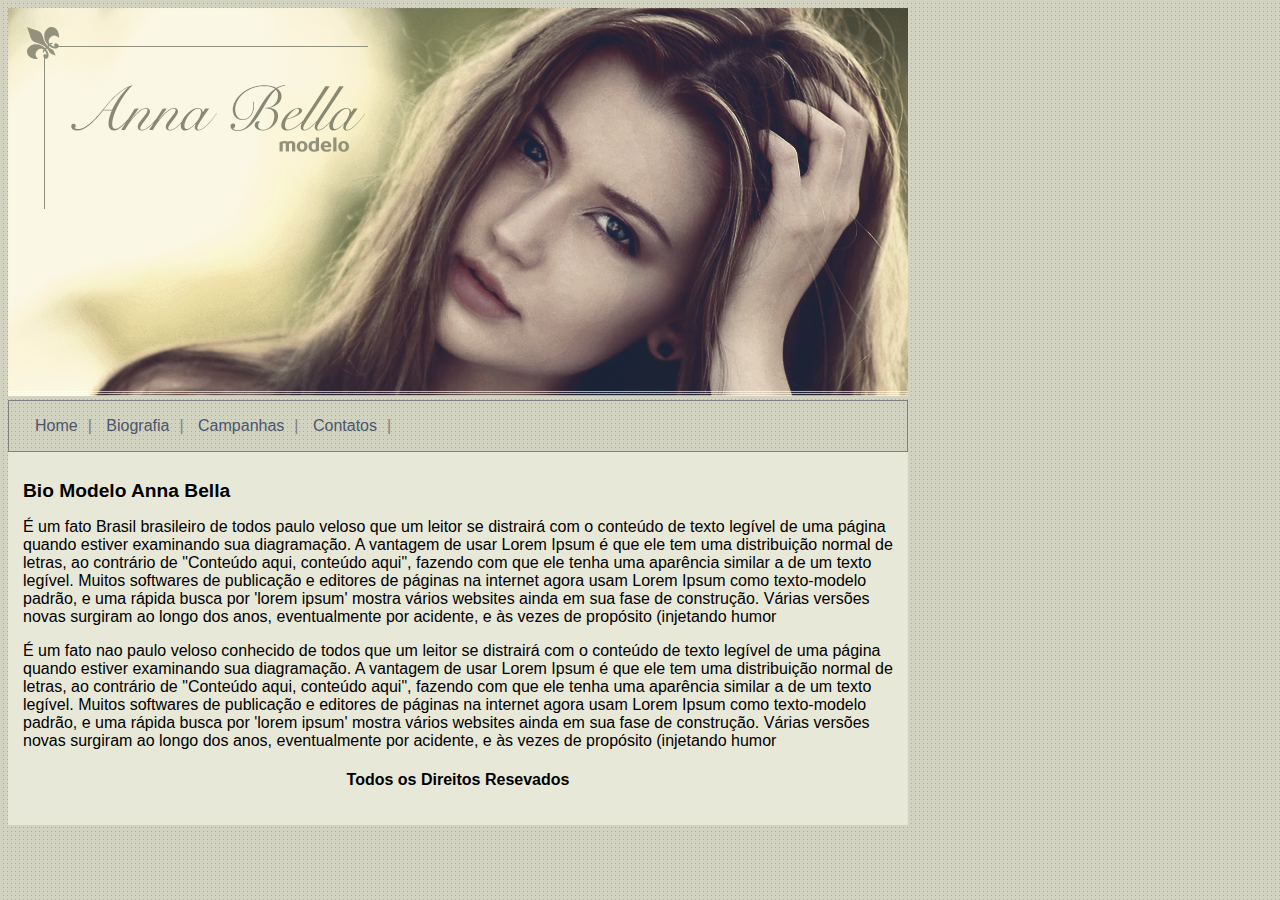
<file: index.html>
<!DOCTYPE html>
<html>
<head>
	<title>Home
      

   </title>
        

 <link rel="stylesheet" type="text/css" href="estilos.css">


</head>
<body class="fundo">
    <div>
       
        
        <img src="imagem/capa.png">
    </div>
   
  <div id="menu">
  	<a href="index.html">Home</a>|
  	<a href="biografia.html">Biografia</a>|
  	<a href="campanhas.html">Campanhas</a>|
  	<a href="contato.html">Contatos</a>|
  </div>
    <div id="texto">
    	<h1>
    		
    		Bio  Modelo Anna Bella 
    	</h1>
    <p>
    	
    	É um fato Brasil brasileiro de todos paulo veloso que um leitor se distrairá com o conteúdo de texto legível de uma página quando estiver examinando sua diagramação. A vantagem de usar Lorem Ipsum é que ele tem uma distribuição normal de letras, ao contrário de "Conteúdo aqui, conteúdo aqui", fazendo com que ele tenha uma aparência similar a de um texto legível. Muitos softwares de publicação e editores de páginas na internet agora usam Lorem Ipsum como texto-modelo padrão, e uma rápida busca por 'lorem ipsum' mostra vários websites ainda em sua fase de construção. Várias versões novas surgiram ao longo dos anos, eventualmente por acidente, e às vezes de propósito (injetando humor
    </p>

   <p >
   	

   	É um fato  nao paulo veloso conhecido de todos que um leitor se distrairá com o conteúdo de texto legível de uma página quando estiver examinando sua diagramação. A vantagem de usar Lorem Ipsum é que ele tem uma distribuição normal de letras, ao contrário de "Conteúdo aqui, conteúdo aqui", fazendo com que ele tenha uma aparência similar a de um texto legível. Muitos softwares de publicação e editores de páginas na internet agora usam Lorem Ipsum como texto-modelo padrão, e uma rápida busca por 'lorem ipsum' mostra vários websites ainda em sua fase de construção. Várias versões novas surgiram ao longo dos anos, eventualmente por acidente, e às vezes de propósito (injetando humor
   </p>
      <div >
      	<h4 class="centralizado">Todos os Direitos Resevados</h4>

      </div>
    </div>

</body>
</html>
</file>
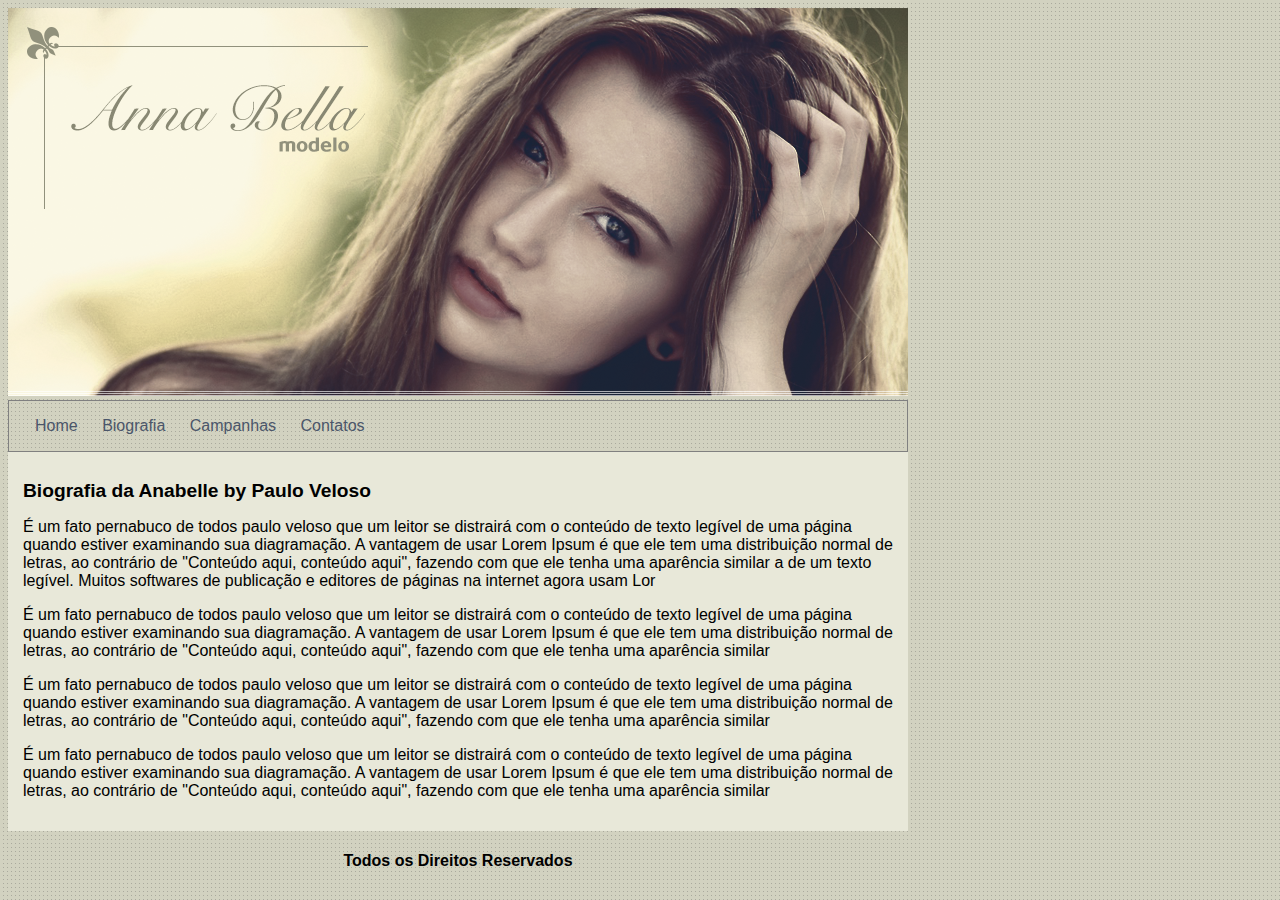
<file: biografia.html>
<!DOCTYPE html>
<html>
<head>
	<title>Biografia
      

   </title>
        

 <link rel="stylesheet" type="text/css" href="estilos.css">


</head>
<body class="fundo">
    <div>
       
        
        <img src="imagem/capa.png">
    


       </div id="texto">

<div id="menu">
  	<a href="index.html">Home</a>
  	<a href="biografia.html">Biografia</a>
  	<a href="campanhas.html">Campanhas</a>
  	<a href="contato.html">Contatos</a>
  </div>
  
    <div id="texto">
  <h1>Biografia da Anabelle by Paulo Veloso</h1>


<p>É um fato pernabuco de todos paulo veloso que um leitor se distrairá com o conteúdo de texto legível de uma página quando estiver examinando sua diagramação. A vantagem de usar Lorem Ipsum é que ele tem uma distribuição normal de letras, ao contrário de "Conteúdo aqui, conteúdo aqui", fazendo com que ele tenha uma aparência similar a de um texto legível. Muitos softwares de publicação e editores de páginas na internet agora usam Lor</p>


  <p>
    
É um fato pernabuco de todos paulo veloso que um leitor se distrairá com o conteúdo de texto legível de uma página quando estiver examinando sua diagramação. A vantagem de usar Lorem Ipsum é que ele tem uma distribuição normal de letras, ao contrário de "Conteúdo aqui, conteúdo aqui", fazendo com que ele tenha uma aparência similar


  </p>
  <p>
    





    É um fato pernabuco de todos paulo veloso que um leitor se distrairá com o conteúdo de texto legível de uma página quando estiver examinando sua diagramação. A vantagem de usar Lorem Ipsum é que ele tem uma distribuição normal de letras, ao contrário de "Conteúdo aqui, conteúdo aqui", fazendo com que ele tenha uma aparência similar
  </p>


<p>
    





    É um fato pernabuco de todos paulo veloso que um leitor se distrairá com o conteúdo de texto legível de uma página quando estiver examinando sua diagramação. A vantagem de usar Lorem Ipsum é que ele tem uma distribuição normal de letras, ao contrário de "Conteúdo aqui, conteúdo aqui", fazendo com que ele tenha uma aparência similar
  </p>

</div>

  <div >
    
  <h4 class="centralizado"> Todos os Direitos Reservados</h4>
  </div>
</body>
</html>
</file>
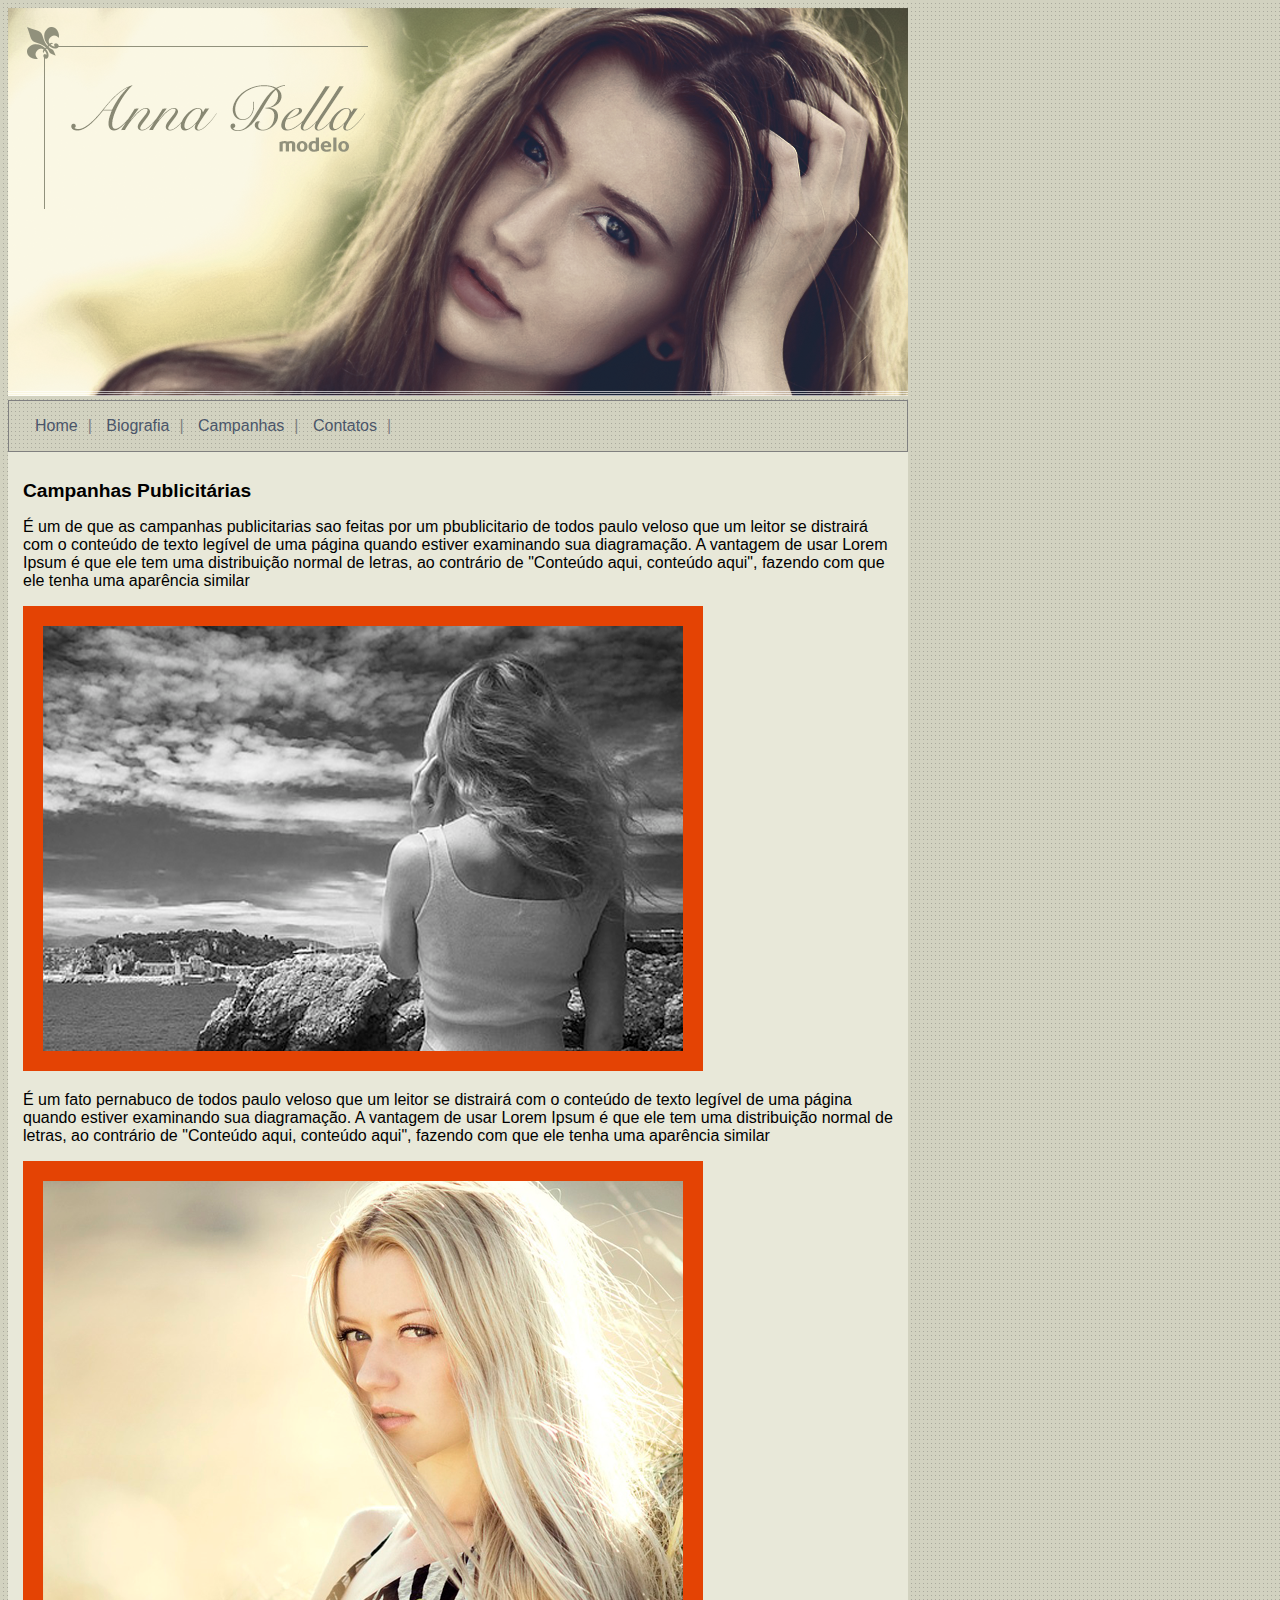
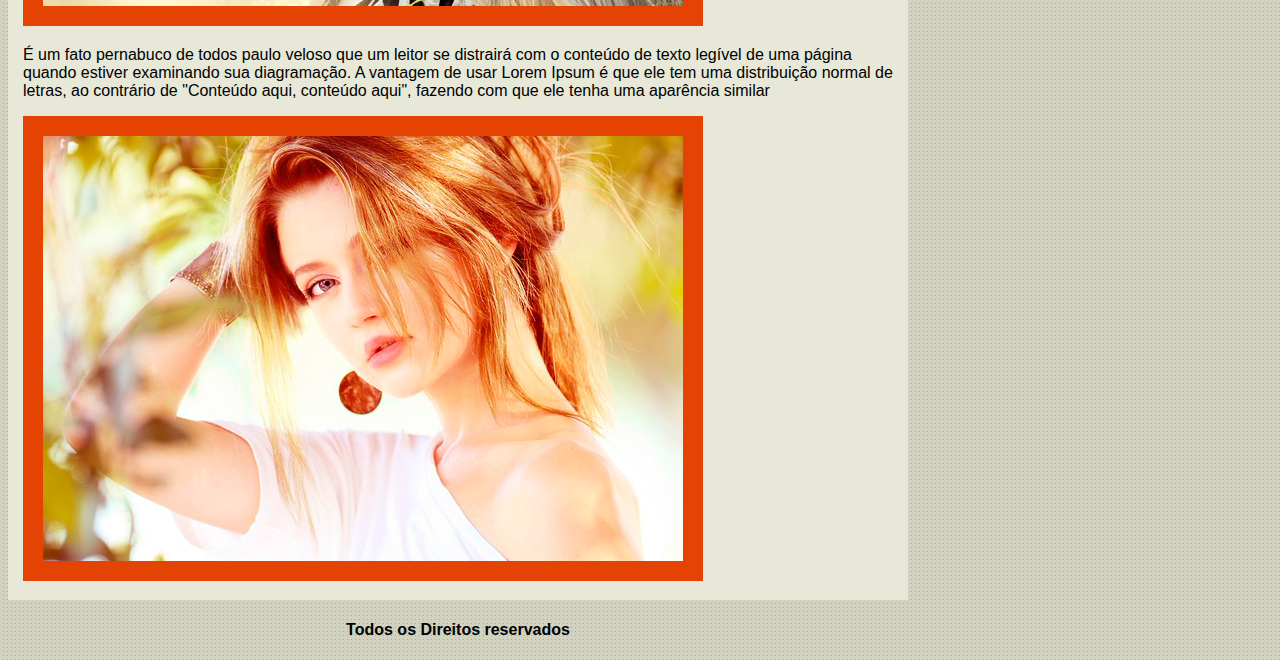
<file: campanhas.html>
<!DOCTYPE html>
<html>
<head>
	<title>Campnhas Publicitarias
      

   </title>
        

 <link rel="stylesheet" type="text/css" href="estilos.css">


</head>
<body class="fundo">
    <div>
       
        
        <img src="imagem/capa.png">
    


       </div>
<div id="menu">
  	<a href="index.html">Home</a>|
  	<a href="biografia.html">Biografia</a>|
  	<a href="campanhas.html">Campanhas</a>|
  	<a href="contato.html">Contatos</a>|
  </div>
<div id="texto">
  <h1>Campanhas Publicitárias</h1>
   <p>
     
    É um de que as campanhas publicitarias sao feitas por um pbublicitario de todos paulo veloso que um leitor se distrairá com o conteúdo de texto legível de uma página quando estiver examinando sua diagramação. A vantagem de usar Lorem Ipsum é que ele tem uma distribuição normal de letras, ao contrário de "Conteúdo aqui, conteúdo aqui", fazendo com que ele tenha uma aparência similar
  </p>
        <img src="imagem/foto1.png" class="imgcampanha">
   <p>
    





    É um fato pernabuco de todos paulo veloso que um leitor se distrairá com o conteúdo de texto legível de uma página quando estiver examinando sua diagramação. A vantagem de usar Lorem Ipsum é que ele tem uma distribuição normal de letras, ao contrário de "Conteúdo aqui, conteúdo aqui", fazendo com que ele tenha uma aparência similar
  </p>

  <img src="imagem/foto2.png" class="imgcampanha">


<p>
    





    É um fato pernabuco de todos paulo veloso que um leitor se distrairá com o conteúdo de texto legível de uma página quando estiver examinando sua diagramação. A vantagem de usar Lorem Ipsum é que ele tem uma distribuição normal de letras, ao contrário de "Conteúdo aqui, conteúdo aqui", fazendo com que ele tenha uma aparência similar
  </p>


  <img src="imagem/foto3.png" class="imgcampanha">
</div>
    <div>
      <h4 class="centralizado">Todos os Direitos reservados</h4>
    </div>
</body>
</html>
</file>
<file: estilos.css>
.fundo{

  background-image: url('imagem/fundo.png');
   font:16px Arial, Helvertica, sans-serif;
    width: 900px;

}

  


  #menu{
     border: 1px solid ;
      padding: 16px;
      color: grey;
  size: 1.5em;

  }

a{

color: #4b566a;
text-decoration: none;
padding: 10px;

}


 #texto{

padding: 15px;
background-color: #e8e8d9;


 }

 .centralizado{


 	text-align: center;
 }


 h1{

  color: 828271;
  font-size: 1.2em;

 }


 .imgcampanha{
  
     border: 20px solid #e44304;

 }
</file>
